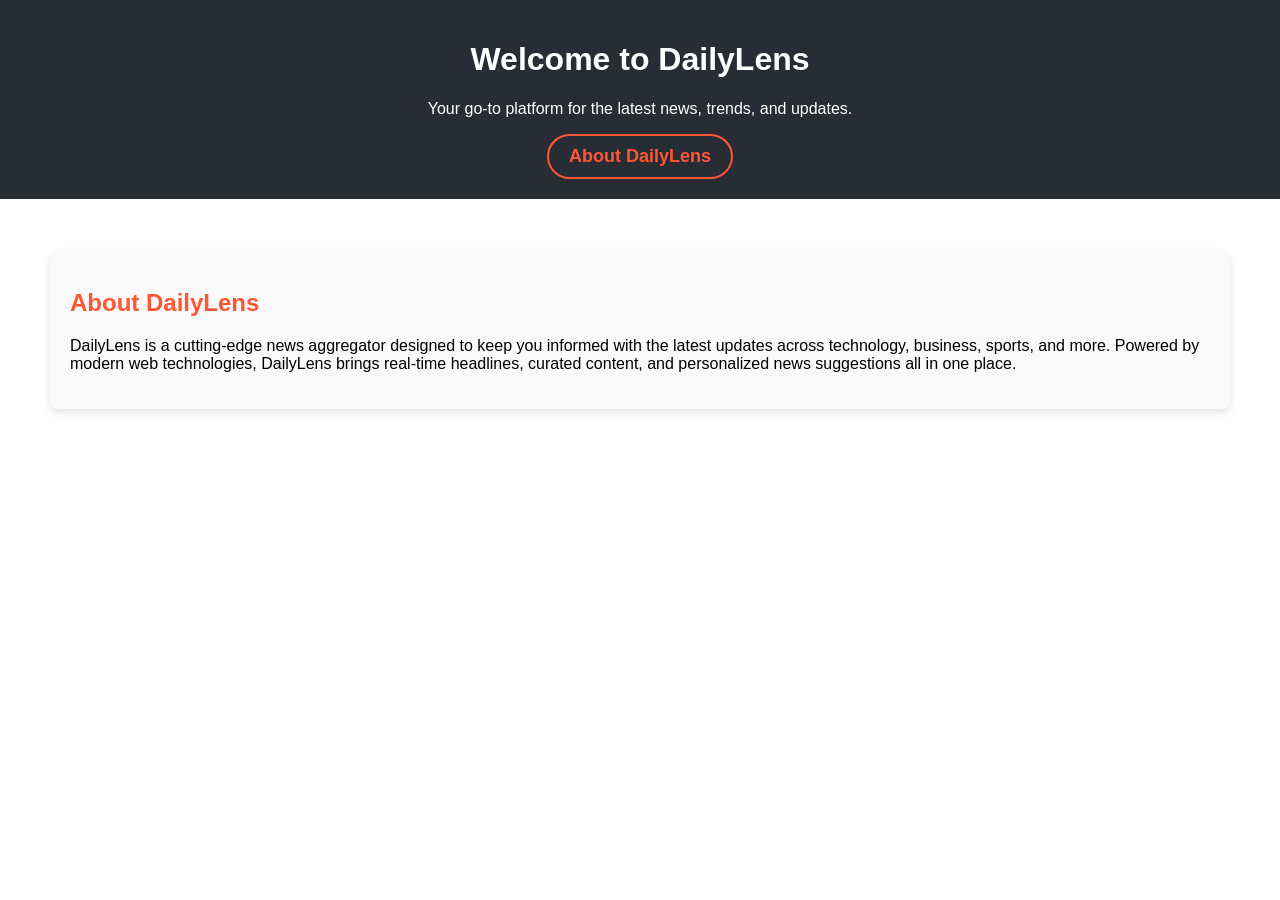
<file: about.html>
<!DOCTYPE html>
<html lang="en">
<head>
    <meta charset="UTF-8">
    <meta name="viewport" content="width=device-width, initial-scale=1.0">
    <title>DailyLens</title>
    <style>

        body {
            font-family: Arial, sans-serif;
            margin: 0;
            padding: 0;
            scroll-behavior: smooth;
        }

        header {
            background-color: #282c34;
            color: white;
            padding: 20px;
            text-align: center;
        }


        a {
            text-decoration: none;
            color: #FF5733;
            font-weight: bold;
            font-size: 18px;
            display: inline-block;
            padding: 10px 20px;
            border: 2px solid #FF5733;
            border-radius: 25px;
            transition: all 0.3s ease;
        }

        a:hover {
            background-color: #FF5733;
            color: white;
            transform: scale(1.1);
            box-shadow: 0px 4px 15px rgba(255, 87, 51, 0.5);
        }


        #about {
            margin: 50px;
            padding: 20px;
            background-color: #f9f9f9;
            border-radius: 8px;
            box-shadow: 0 4px 8px rgba(0, 0, 0, 0.1);
        }

        #about h2 {
            color: #FF5733;
        }
    </style>
</head>
<body>
    <header>
        <h1>Welcome to DailyLens</h1>
        <p>Your go-to platform for the latest news, trends, and updates.</p>


        <a href="#about">About DailyLens</a>
    </header>


    <section id="about">
        <h2>About DailyLens</h2>
        <p>
            DailyLens is a cutting-edge news aggregator designed to keep you informed with the latest updates 
            across technology, business, sports, and more. Powered by modern web technologies, DailyLens brings 
            real-time headlines, curated content, and personalized news suggestions all in one place.

            
        </p>
    </section>
</body>
</html>
</file>
